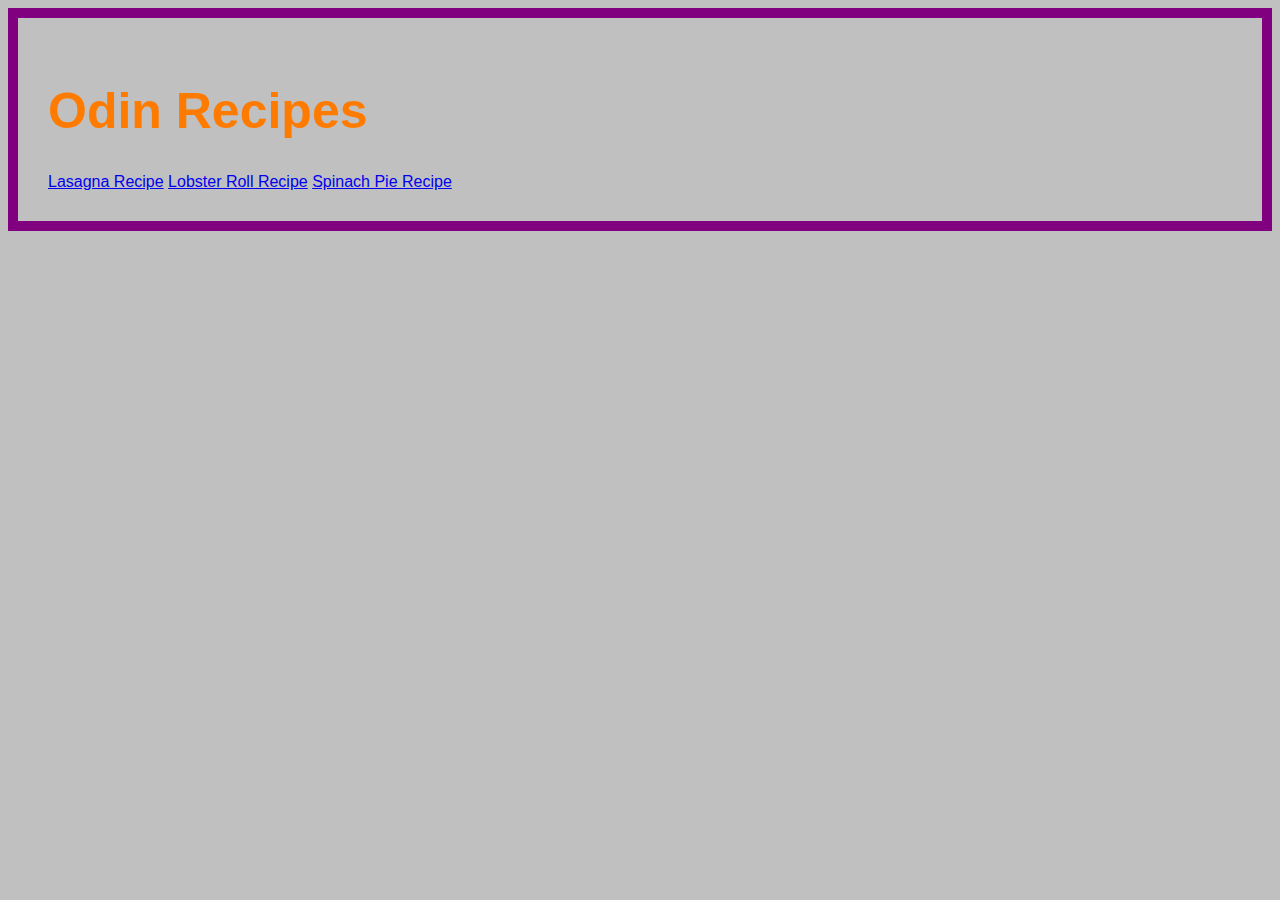
<file: index.html>
<!DOCTYPE html>
<html lang="en">
<head>
    <meta charset="UTF-8">
    <meta name="viewport" content="width=device-width, initial-scale=1.0">
    <title>Home</title>
    <link rel="stylesheet" href="styles.css" />
</head>
<body>
    
    <h1 class="main">Odin Recipes</h1>
    <a href="./recipes/lasagna.html">Lasagna Recipe</a>
    <a href="./recipes/lobster_roll.html">Lobster Roll Recipe</a>
    <a href="./recipes/spinach_pit.html">Spinach Pie Recipe</a>
    
</body>
</html>
</file>
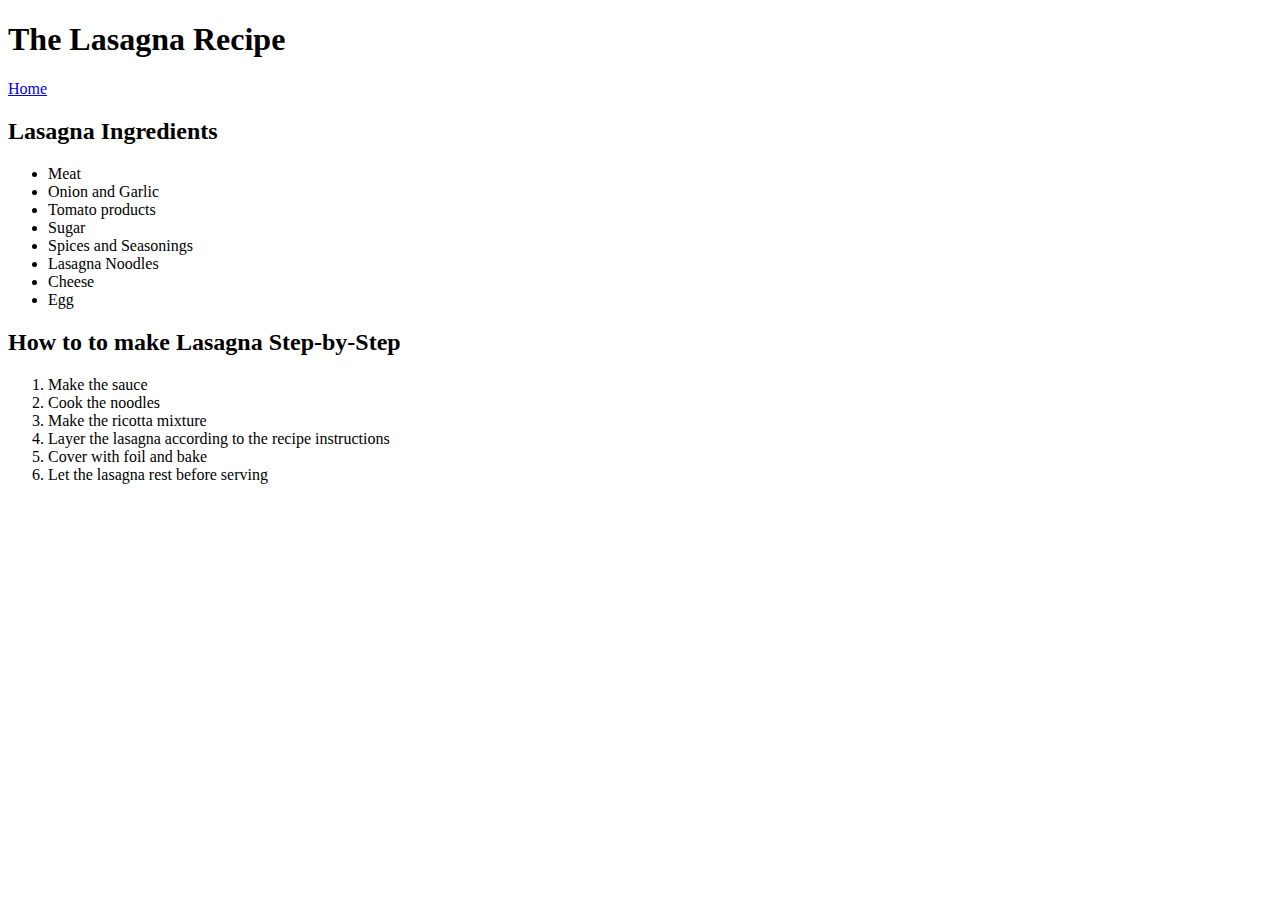
<file: recipes/lasagna.html>
<!DOCTYPE html>
<html lang="en">
<head>
    <meta charset="UTF-8">
    <meta name="viewport" content="width=device-width, initial-scale=1.0">
    <title>The Lasagna Recipe</title>
</head>
<body>
    <h1>The Lasagna Recipe</h1>
    <a href="../index.html">Home</a>
    <h2>Lasagna Ingredients</h2>
    <ul>
        <li> Meat</li>
        <li>Onion and Garlic</li>
        <li>Tomato products</li>
        <li>Sugar</li>
        <li>Spices and Seasonings</li>
        <li>Lasagna Noodles</li>
        <li>Cheese</li>
        <li>Egg</li>
    </ul>
    <h2>How to to make Lasagna Step-by-Step</h2>
    <ol>
        <li>Make the sauce</li>
        <li>Cook the noodles</li>
        <li>Make the ricotta mixture</li>
        <li>Layer the lasagna according to the recipe instructions</li>
        <li>Cover with foil and bake</li>
        <li>Let the lasagna rest before serving</li>
    </ol>
</body>
</html>
</file>
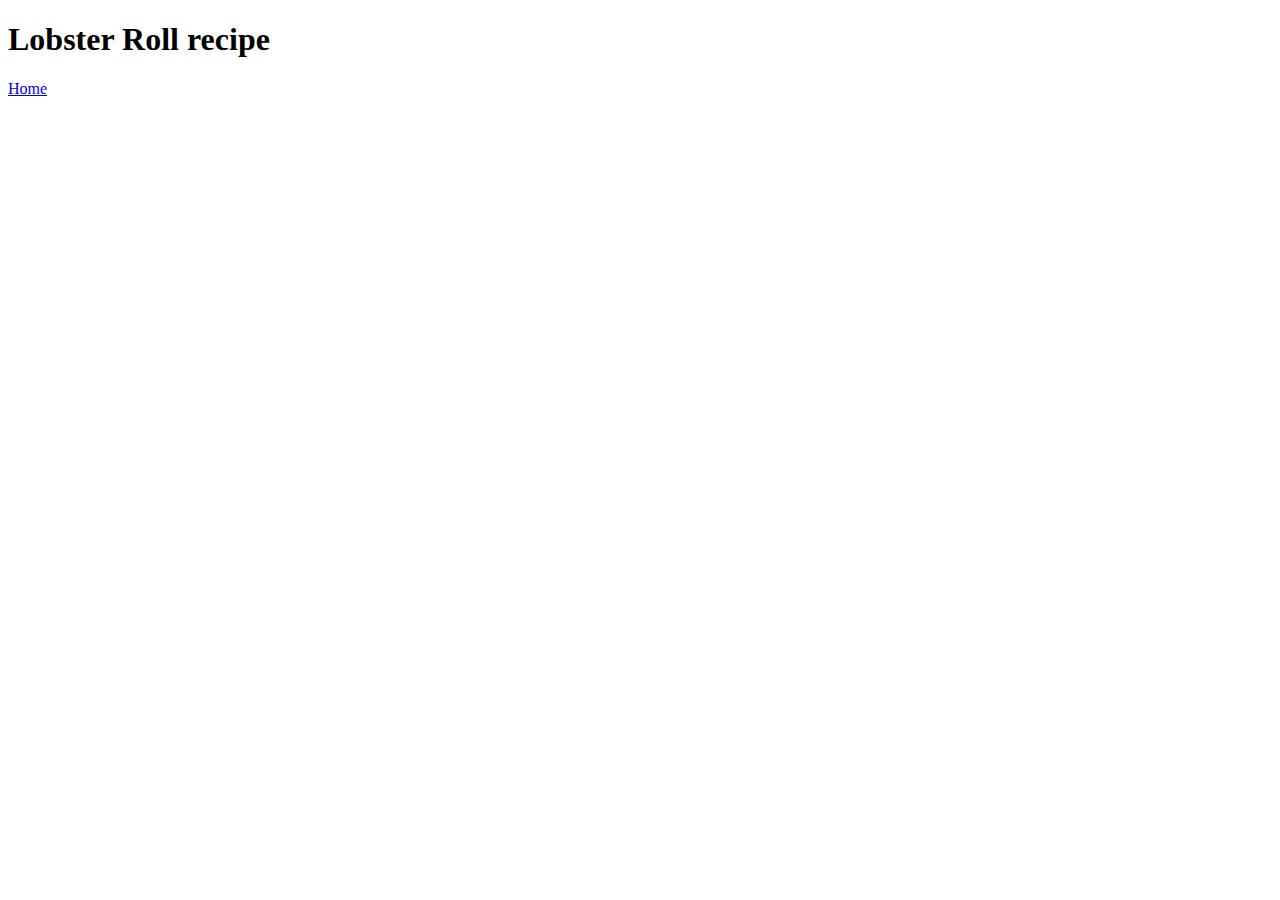
<file: recipes/lobster_roll.html>
<!DOCTYPE html>
<html lang="en">
<head>
    <meta charset="UTF-8">
    <meta name="viewport" content="width=device-width, initial-scale=1.0">
    <title>Lobster Roll Recipe</title>
</head>
<body>
    <h1>Lobster Roll recipe</h1>
    <a href="../index.html">Home</a>


</body>
</html>
</file>
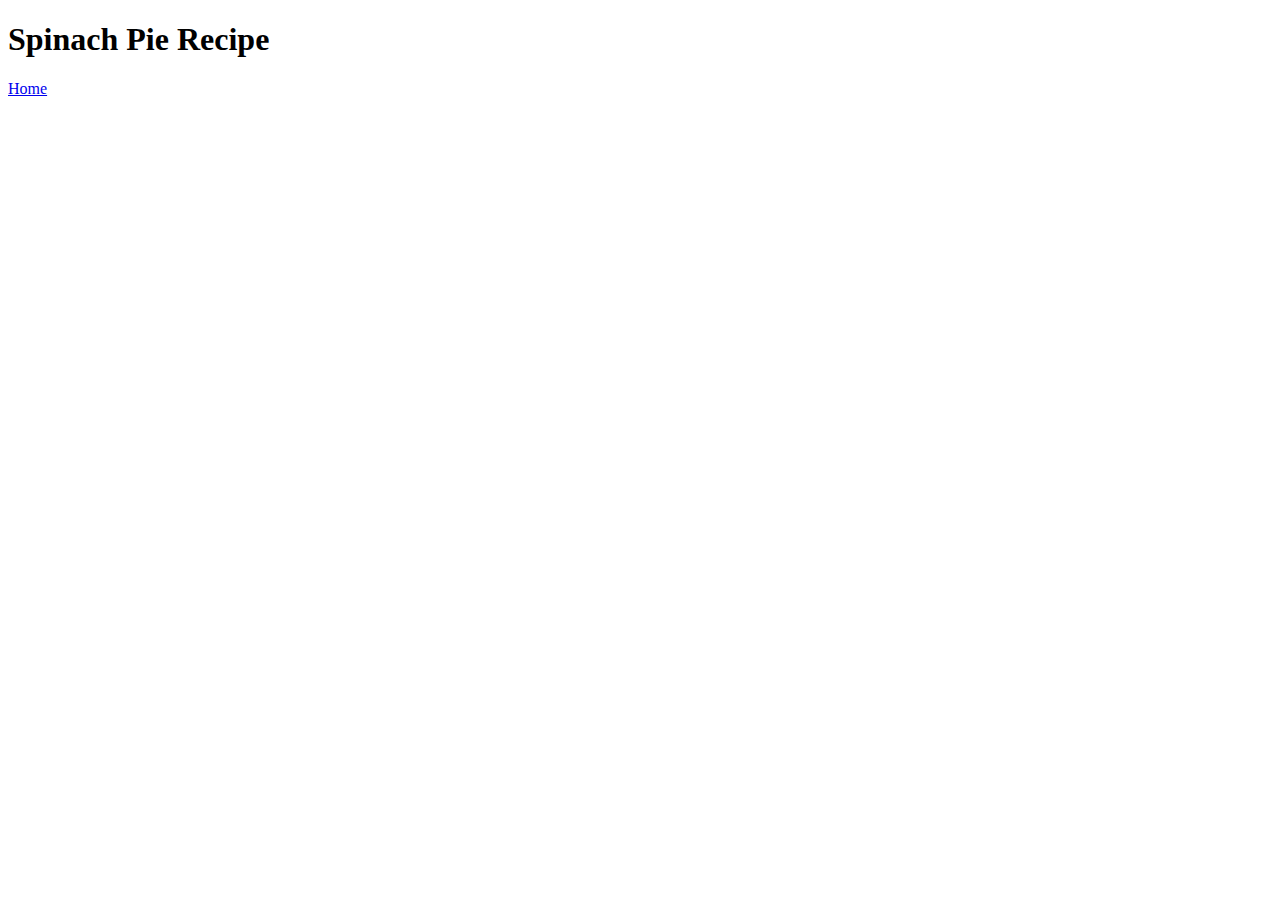
<file: recipes/spinach_pit.html>
<!DOCTYPE html>
<html lang="en">
<head>
    <meta charset="UTF-8">
    <meta name="viewport" content="width=device-width, initial-scale=1.0">
    <title>Spinach Pie</title>
</head>
<body>
    <h1>Spinach Pie Recipe</h1>
    <a href="../index.html">Home</a>
</body>
</html>
</file>
<file: styles.css>
body{
    color:black;
    background-color: silver ;
    border: 10px solid purple;
    padding: 30px;
    font-family: sans-serif, "Time new Roman" ;
}

.main{
    color: rgb(255, 123, 0);
    font-family: 'Franklin Gothic Medium', 'Arial Narrow', Arial, sans-serif;
    font-size: 50px;


}
</file>
